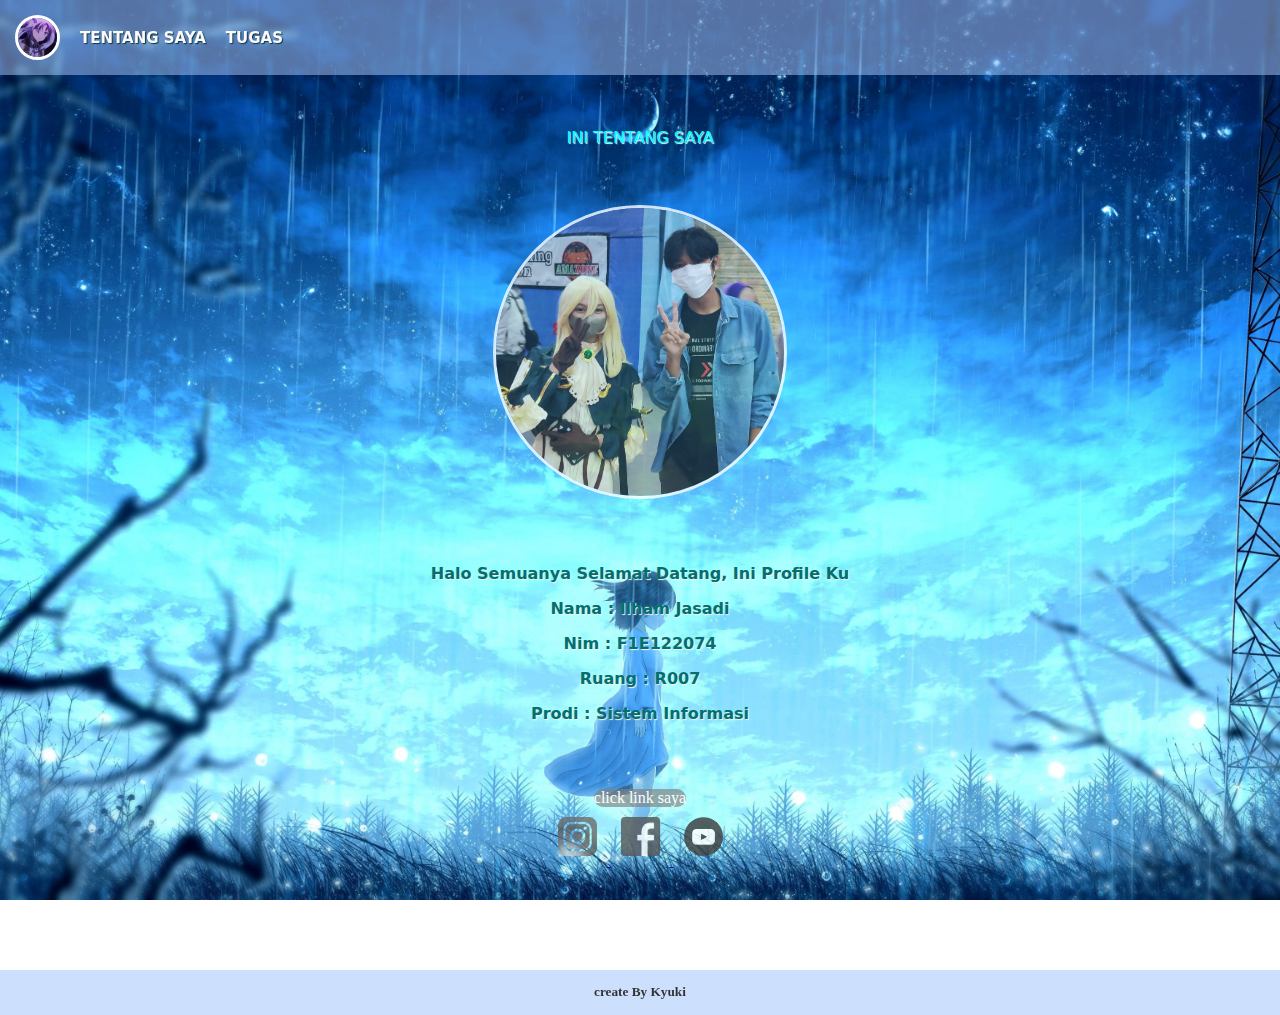
<file: index.html>
<html>
    <head>
        <title>TENTANG SAYA</title>
        <link rel="stylesheet" href="style.css"/>
        <link rel="icon" href="assets/images/foto.jpg"/>
        <style>
            body{
                background-image: url('assets/images/cover2.jpg');
                background-size: cover;
                background-position: center;
                background-attachment: fixed;
            }
        </style>
    </head>
    <body>
        <div class="container">
        <!--navbar-->
        <div class="container-navbar">
            <ul class="ul-navbar">
                
                <li class="li-navbar">

                    <a href="about.html" class="a-img-navbar">
                        <img src="assets/images/foto.jpg" class="img-navbar"/>
                    </a>

                    <a class="a-navbar" href="about.html">
                        <p class="p-navbar">TENTANG SAYA</p>
                    </a>

                    <a class="a-navbar" href="tugas.html">
                        <p class="p-navbar">TUGAS</p>
                    </a>
                </li>
            </ul>
        </div>
       
        <!--navbar end-->

        <!--content-->
        <div class="container-content-about">

            <p class="p-content">INI TENTANG SAYA</p> 

            <div class="container-foto">
              <img src="assets/images/photo1.jpg" class="img-content"/>
            </div>

            <div class="container-profile">
            <h2 class="h2-content">Halo Semuanya Selamat Datang, Ini Profile Ku</h2>
            <h2 class="h2-content">Nama : Ilham Jasadi</h2>
            <h2 class="h2-content">Nim : F1E122074</h2>
            <h2 class="h2-content">Ruang : R007</h2>
            <h2 class="h2-content">Prodi : Sistem Informasi</h2>

                <a href="https://shiroiyuki.000webhostapp.com/index.html" class="link1">click link saya</a>

            <div class="container-sosmed">
                <a href="https://www.instagram.com/kyuu_tsu/" class="a-sosmed">
                    <img src="assets/images/instagram.png" class="img-sosmed"/>
                </a>

                <a href="https://www.facebook.com/ilham.jasadi.391" class="a-sosmed">
                    <img src="assets/images/facebook.png" class="img-sosmed"/>
                </a>

                <a href="https://youtube.com/@ShiroiYuki28?si=cAHcNkOoS26CtupB" class="a-sosmed">
                    <img src="assets/images/youtube.png" class="img-sosmed"/>
                </a>
            </div>

            </div>
            <h5 class="h5-content"></h5>
        </div>
        <!--content end-->

        <!--footer-->
        <div class="container-footer">
            <h5 class="footer">create By Kyuki</h5>
        </div>
        <!--footer end-->
        </div>
      
    </body>
</html>
</file>
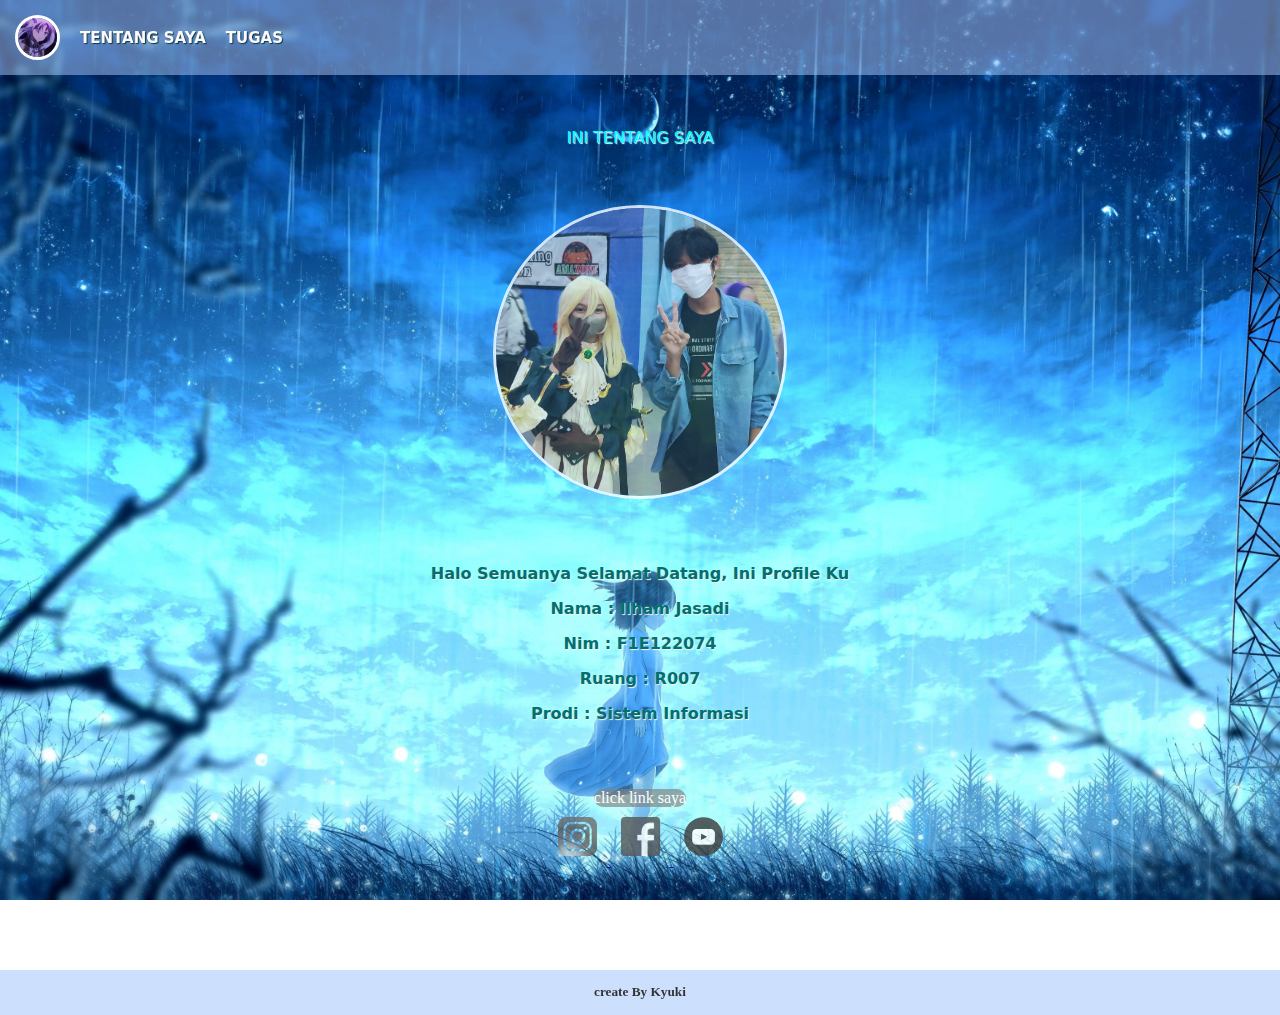
<file: about.html>
<html>
    <head>
        <title>TENTANG SAYA</title>
        <link rel="stylesheet" href="style.css"/>
        <link rel="icon" href="assets/images/foto.jpg"/>
        <style>
            body{
                background-image: url('assets/images/cover2.jpg');
                background-size: cover;
                background-position: center;
                background-attachment: fixed;
            }
        </style>
    </head>
    <body>
        <div class="container">
        <!--navbar-->
        <div class="container-navbar">
            <ul class="ul-navbar">
                
                <li class="li-navbar">

                    <a href="about.html" class="a-img-navbar">
                        <img src="assets/images/foto.jpg" class="img-navbar"/>
                    </a>

                    <a class="a-navbar" href="about.html">
                        <p class="p-navbar">TENTANG SAYA</p>
                    </a>

                    <a class="a-navbar" href="tugas.html">
                        <p class="p-navbar">TUGAS</p>
                    </a>
                </li>
            </ul>
        </div>
       
        <!--navbar end-->

        <!--content-->
        <div class="container-content-about">

            <p class="p-content">INI TENTANG SAYA</p> 

            <div class="container-foto">
              <img src="assets/images/photo1.jpg" class="img-content"/>
            </div>

            <div class="container-profile">
            <h2 class="h2-content">Halo Semuanya Selamat Datang, Ini Profile Ku</h2>
            <h2 class="h2-content">Nama : Ilham Jasadi</h2>
            <h2 class="h2-content">Nim : F1E122074</h2>
            <h2 class="h2-content">Ruang : R007</h2>
            <h2 class="h2-content">Prodi : Sistem Informasi</h2>

                <a href="https://shiroiyuki.000webhostapp.com/index.html" class="link1">click link saya</a>

            <div class="container-sosmed">
                <a href="https://www.instagram.com/kyuu_tsu/" class="a-sosmed">
                    <img src="assets/images/instagram.png" class="img-sosmed"/>
                </a>

                <a href="https://www.facebook.com/ilham.jasadi.391" class="a-sosmed">
                    <img src="assets/images/facebook.png" class="img-sosmed"/>
                </a>

                <a href="https://youtube.com/@ShiroiYuki28?si=cAHcNkOoS26CtupB" class="a-sosmed">
                    <img src="assets/images/youtube.png" class="img-sosmed"/>
                </a>
            </div>

            </div>
            <h5 class="h5-content"></h5>
        </div>
        <!--content end-->

        <!--footer-->
        <div class="container-footer">
            <h5 class="footer">create By Kyuki</h5>
        </div>
        <!--footer end-->
        </div>
      
    </body>
</html>
</file>
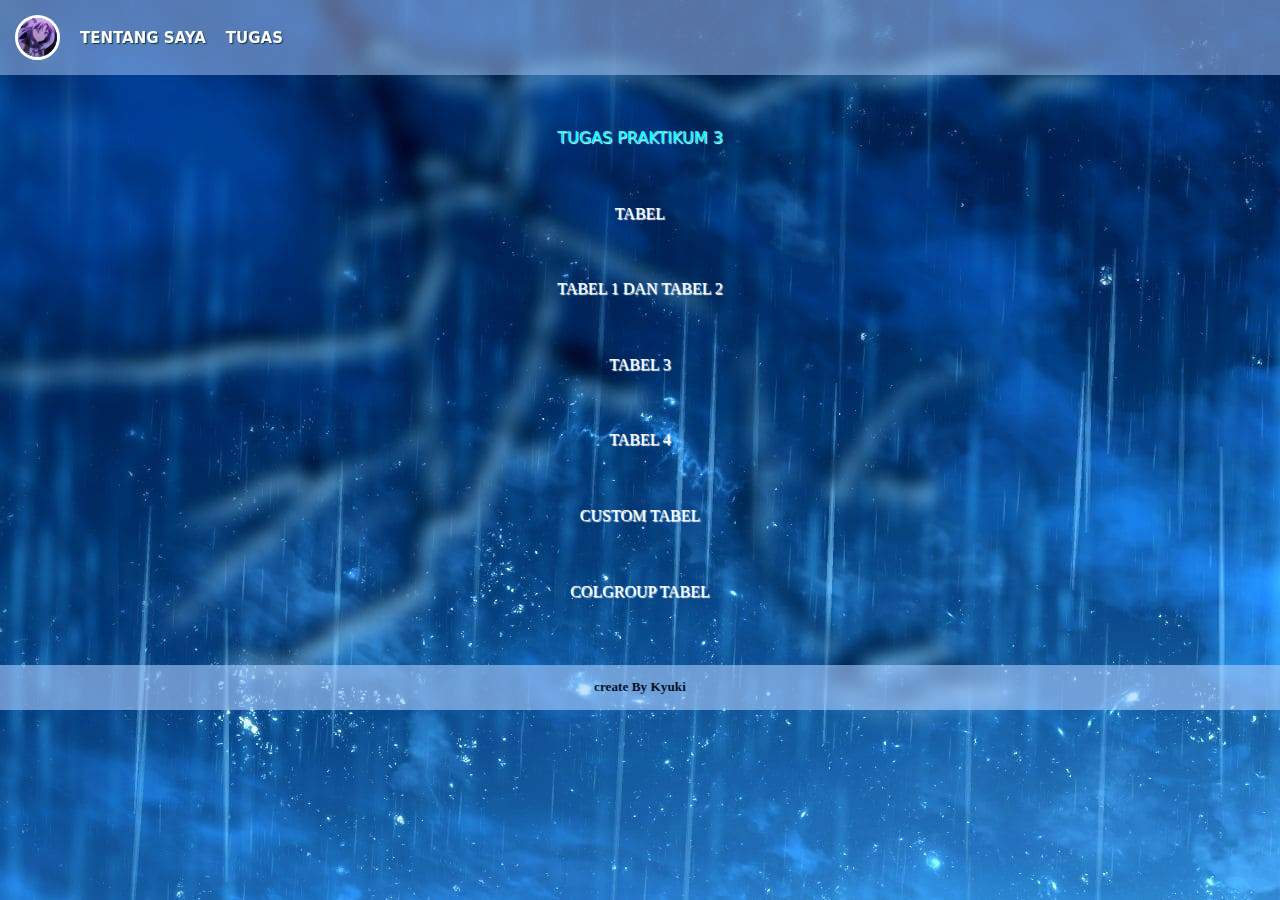
<file: tugas.html>
<html>
    <head>
        <title>Halaman Tugas</title>
        <link rel="stylesheet" href="style.css"/>
        <link rel="icon" href="assets/images/foto.jpg"/>
        <style>
          body {
            background-image: url('assets/images/cover2.jpg');
          }
        </style>
    </head>
    <body>
        <div>
        <!--navbar-->
        <div class="container-navbar">
            <ul class="ul-navbar">
                <li class="li-navbar">

                    <a href="about.html" class="a-img-navbar">
                        <img src="assets/images/foto.jpg" class="img-navbar"/>
                    </a>

                    <a class="a-navbar" href="index.html">
                        <p class="p-navbar">TENTANG SAYA</p>
                    </a>

                    <a class="a-navbar" href="tugas.html">
                        <p class="p-navbar">TUGAS</p>
                    </a>
                    
                </li>
            </ul>
        </div>
       
        <!--navbar end-->

        <!--content-->
        <div class="container-content-about">
              <P class="p-content">TUGAS PRAKTIKUM 3</p>
              <p class="p-content-tugas">
                <a href="tabel.html" class="a-content">TABEL</a>
              </p>

              <p class="p-content-tugas">
                <a href="tabel1 dan tabel2.html" class="a-content">TABEL 1 DAN TABEL 2</a>
              </p>
           
              <p class="p-content-tugas">
                <a href="tabel3.html" class="a-content">TABEL 3</a>
              </p>
            
              <p class="p-content-tugas">
                <a href="tabel4.html" class="a-content">TABEL 4</a>
              </p>
            
              <p class="p-content-tugas">
                <a href="custom tabel.html" class="a-content">CUSTOM TABEL</a>
              </p>
            
              <p class="p-content-tugas">
                <a href="colgroup.html" class="a-content">COLGROUP TABEL</a>
              </p>
              
            <h5 class="h5-content-tugas"></h5>
        </div>
        <!--content end-->

        <!--footer-->
        <div class="container-footer-first">
        <div class="container-footer">
            <h5 class="footer">create By Kyuki</h5>
        </div>
        </div>
        <!--footer end-->
        </div>
      
    </body>
</html>
</file>
<file: style.css>
* {
    margin: 0;
    padding: 0;
}

body{
    margin-top: 0;
}

html {
    scroll-behavior: smooth;
}

.container {
    margin: auto;
}

.container-navbar {
    background-color: rgba(171, 204, 253, 0.5);
    width: 100%;
    position: fixed;
    top: 0;
}

.container-content {
    display: flex;
    align-items: center;
    justify-content: center;
    padding: 100px;
    margin: 100px;
}

.img-navbar {
    width: 39px;
    height: 39px;
    margin: 10px;
    border-radius: 50%;
    border-color: rgb(255, 255, 255);
    border-style: solid;
    transition: 0.2s;
}

.img-navbar:hover {
    opacity: 50%;
    transition: 0.2s;
    transform:scale(1.05)
}


.img-content {
    height: 5%;
    width: 25%;
    margin: 5%;
    border-radius: 50%;
    border-color: rgb(255, 255, 255);
    border-style: solid;
    opacity: 80%;
    transition: 0.5s ease;
}

.img-content:hover {
    opacity: 100%;
    transition: 0.5s ease;
    transform: scale(1.05);
    overflow: hidden;
}

.container-footer-first {
    display: inline-flexbox;
    align-items: end;
    justify-content: center;
}

.container-footer {
    background-color: rgba(171, 204, 253, 0.76);
    display: flex;
    align-items: center;
    justify-content: center;
    height: 5%;
    opacity: 80%;
}

.footer {
    display: flex;
    align-items: center;
    justify-content: center;
}

.p-navbar {
    text-decoration: none;
    padding: 10px;
    color: rgb(255, 248, 248);
    font-weight: bold;
    font-family: system-ui, -apple-system, BlinkMacSystemFont, 'Segoe UI', Roboto, Oxygen, Ubuntu, Cantarell, 'Open Sans', 'Helvetica Neue', sans-serif;
    text-shadow: 1px 1px 1px rgb(0, 61, 77);
    font-size: 15px;
}

.p-navbar:hover {
    text-shadow: 1px 1px 5px rgb(7, 255, 255);
    transition: 0.5s;
}

.li-navbar {
    display: flex;
    align-items: center;
    justify-content: left;
    padding: 5px;
   
}

.ul-navbar {
    list-style-type: none;

}

.a-navbar {
    text-decoration: none;
    list-style-type: none;
}

.a-navbar:hover {
    background-color: rgba(0, 255, 234, 0.418);
    transition: 0.5s;
    transform: scale(1.02);
    border-color: white;
    border-radius: 50px;
}

.container-content-about {
    animation: fadeIn 1s;
    margin: 5%;
    margin-top: 10%;
}

.container-profile {
  display: flex;
  justify-content: center;
  align-items: center;
  flex-direction: column;
  animation: fadeIn 1s;
}

.container-sosmed {
    margin-top: 5%;
}

.h2-content {
    color: rgb(0, 112, 112);
    font-family: system-ui, -apple-system, BlinkMacSystemFont, 'Segoe UI', Roboto, Oxygen, Ubuntu, Cantarell, 'Open Sans', 'Helvetica Neue', sans-serif;
    font-size: medium;
    text-shadow: 1px 1px 1px rgb(255, 239, 239);
    margin: 5px;
    margin: 8px;
    transition: 0.1s;
    user-select: none;
}

.h2-content:hover {
    opacity: 80%;
    transition: 0.1s;
    transform: scale(1.05);
}

.img-sosmed {
    width: 39px;
    height: 39px;
    margin: 10px;
    opacity: 80%;
    filter: grayscale(1);
    transition: 0.2s;
}

.img-sosmed:hover {
    opacity: 100%;
    transition: 0.2s;
    filter: none;
    transform: scale(1.05);
}

.h5-content{
    margin: 100px;
}

.p-content {
    display: flex;
    align-items: center;
    justify-content: center;
    color: aqua;
    text-shadow: 1px 1px 1px white;
    font-family: system-ui, -apple-system, BlinkMacSystemFont, 'Segoe UI', Roboto, Oxygen, Ubuntu, Cantarell, 'Open Sans', 'Helvetica Neue', sans-serif;
    user-select: none;
}

.container-foto {
  display: flex;
  align-items: center;
  justify-content: center;
  animation: fadeIn 2.5s;

}

@keyframes fadeIn {
    0% {opacity: 0;}
    100% {opacity: 1;}
}

.link1 {
  background-color: rgba(128, 128, 128, 0.658);
  list-style-type: none;
  text-decoration-color: none;
  text-decoration: none;
  color: white;
  border-radius: 50px;
  margin-top: 5%;
  margin-bottom: -5%;
}

.link1:hover {
    background-color: rgba(0, 255, 255, 0.308);
    transition: 0.2s;
    color: rgb(0, 112, 112);
}

.a-content {
  list-style-type: none;
  text-decoration: none;
  color: white;
  font-family: Comic Sans MS;
  transition: 0.2;
}

.a-content:hover {
    color: aqua;
    transition: 0.2s;
    transform: scale(1.05);
}

.p-content-tugas {
    display: flex;
    align-items: center;
    justify-content: center;
    color: rgb(0, 255, 255);
    text-shadow: 1px 1px 1px white;
    font-family: system-ui, -apple-system, BlinkMacSystemFont, 'Segoe UI', Roboto, Oxygen, Ubuntu, Cantarell, 'Open Sans', 'Helvetica Neue', sans-serif;
    margin: 5%;
}
</file>
